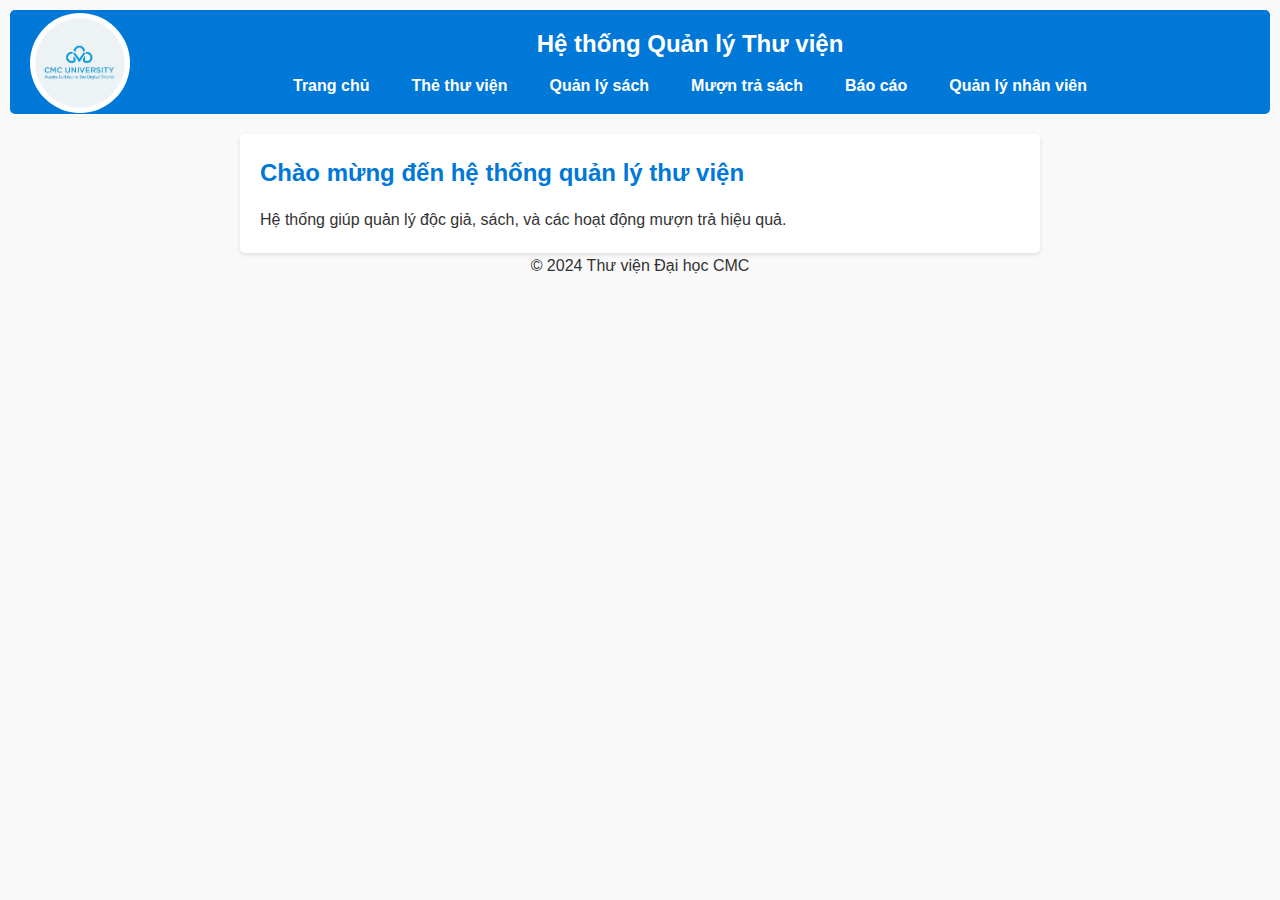
<file: library-management/index.html>
<!DOCTYPE html>
<html lang="en">
  <head>
    <meta charset="UTF-8" />
    <meta name="viewport" content="width=device-width, initial-scale=1.0" />
    <title>Quản lý Thư viện</title>
    <link rel="stylesheet" href="style.css" />
  </head>
  <body>
    <header>
      <img id="logo" src="logoCMC.png" alt="logoCMC" />
      <h1>Hệ thống Quản lý Thư viện</h1>
      <nav>
        <ul>
          <li><a href="index.html">Trang chủ</a></li>
          <li><a href="readers.html">Thẻ thư viện</a></li>
          <li><a href="books.html">Quản lý sách</a></li>
          <li><a href="borrow-return.html">Mượn trả sách</a></li>
          <li><a href="reports.html">Báo cáo</a></li>
          <li><a href="staff.html">Quản lý nhân viên</a></li>
        </ul>
      </nav>
    </header>
    <main>
      <h2>Chào mừng đến hệ thống quản lý thư viện</h2>
      <p>
        Hệ thống giúp quản lý độc giả, sách, và các hoạt động mượn trả hiệu quả.
      </p>
    </main>
    <footer>
      <p>© 2024 Thư viện Đại học CMC</p>
    </footer>
  </body>
</html>
</file>
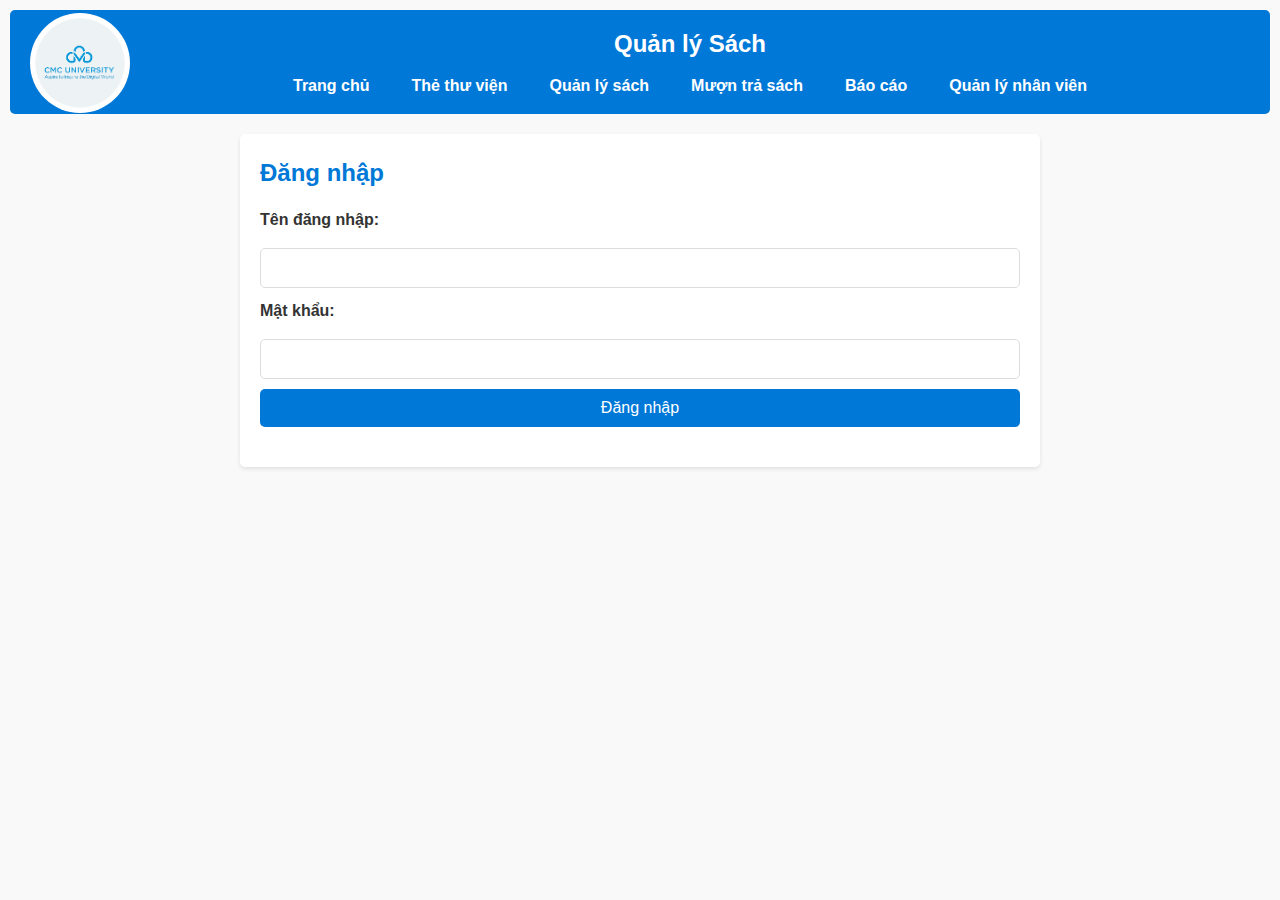
<file: library-management/books.html>
<!DOCTYPE html>
<html lang="en">
  <head>
    <meta charset="UTF-8" />
    <meta name="viewport" content="width=device-width, initial-scale=1.0" />
    <title>Quản lý Sách</title>

    <link rel="stylesheet" href="style.css" />
  </head>
  <body>
    <header>
      <img id="logo" src="logoCMC.png" alt="logoCMC" />
      <h1>Quản lý Sách</h1>
      <nav>
        <ul>
          <li><a href="index.html">Trang chủ</a></li>
          <li><a href="readers.html">Thẻ thư viện</a></li>
          <li><a href="books.html">Quản lý sách</a></li>
          <li><a href="borrow-return.html">Mượn trả sách</a></li>
          <li><a href="reports.html">Báo cáo</a></li>
          <li><a href="staff.html">Quản lý nhân viên</a></li>
        </ul>
      </nav>
    </header>

    <main>
      <!-- Đăng nhập -->
      <section id="login-section">
        <h2>Đăng nhập</h2>
        <form id="login-form" onsubmit="return login(event)">
          <label for="username">Tên đăng nhập:</label>
          <input type="text" id="username" required />

          <label for="password">Mật khẩu:</label>
          <input type="password" id="password" required />

          <button type="submit">Đăng nhập</button>
        </form>
        <p id="login-error" style="color: red; display: none">
          Tên đăng nhập hoặc mật khẩu không đúng!
        </p>
      </section>

      <!-- Quản lý sách (Chỉ hiển thị khi đăng nhập thành công) -->
      <section id="book-management" style="display: none">
        <h2>Quản lý Sách</h2>

        <!-- Form Thêm Sách -->
        <form id="book-form">
          <label for="book-id">Mã đầu sách:</label>
          <input type="text" id="book-id" required />

          <label for="book-title">Tên đầu sách:</label>
          <input type="text" id="book-title" required />

          <label for="book-author">Tác giả:</label>
          <input type="text" id="book-author" required />

          <label for="book-publisher">Nhà xuất bản:</label>
          <input type="text" id="book-publisher" required />

          <label for="book-pages">Số trang:</label>
          <input type="number" id="book-pages" required />

          <label for="book-size">Kích thước:</label>
          <input type="text" id="book-size" required />

          <label for="book-quantity">Số lượng:</label>
          <input type="number" id="book-quantity" required />

          <label for="book-category">Chuyên ngành:</label>
          <select id="book-category" required>
            <option value="">Chọn chuyên ngành</option>
            <option value="CNTT">Công nghệ thông tin</option>
            <option value="Kinh tế">Kinh tế</option>
            <option value="Luật">Luật</option>
          </select>

          <button type="button" onclick="addBook()">Thêm Sách</button>
        </form>
      </section>

      <!-- Danh sách Sách -->
      <section id="book-list" style="display: none">
        <h2>Danh Sách Sách</h2>
        <table id="books-table">
          <thead>
            <tr>
              <th>Mã đầu sách</th>
              <th>Tên sách</th>
              <th>Tác giả</th>
              <th>Nhà xuất bản</th>
              <th>Số trang</th>
              <th>Kích thước</th>
              <th>Số lượng</th>
              <th>Chuyên ngành</th>
              <th>Hành động</th>
            </tr>
          </thead>
          <tbody>
            <!-- Nội dung sách sẽ được thêm động -->
          </tbody>
        </table>
      </section>
    </main>

    <script>
      // Mảng sách
      const books = [];

      // Dữ liệu đăng nhập giả
      const users = [
        { username: "admin", password: "123456" },
        // Tên đăng nhập và mật khẩu của admin
      ];

      // Thêm sách mới
      function addBook() {
        const bookId = document.getElementById("book-id").value.trim();
        const bookTitle = document.getElementById("book-title").value.trim();
        const bookAuthor = document.getElementById("book-author").value.trim();
        const bookPublisher = document
          .getElementById("book-publisher")
          .value.trim();
        const bookPages = document.getElementById("book-pages").value;
        const bookSize = document.getElementById("book-size").value.trim();
        const bookQuantity = document.getElementById("book-quantity").value;
        const bookCategory = document
          .getElementById("book-category")
          .value.trim();

        if (
          !bookId ||
          !bookTitle ||
          !bookAuthor ||
          !bookPublisher ||
          !bookPages ||
          !bookSize ||
          !bookQuantity ||
          !bookCategory
        ) {
          alert("Vui lòng điền đầy đủ thông tin.");
          return;
        }

        books.push({
          bookId,
          bookTitle,
          bookAuthor,
          bookPublisher,
          bookPages,
          bookSize,
          bookQuantity,
          bookCategory,
        });

        renderBooks();
        document.getElementById("book-form").reset();
      }

      // Xóa sách
      function deleteBook(index) {
        books.splice(index, 1);
        renderBooks();
      }

      // Sửa sách
      function editBook(index) {
        const book = books[index];
        document.getElementById("book-id").value = book.bookId;
        document.getElementById("book-title").value = book.bookTitle;
        document.getElementById("book-author").value = book.bookAuthor;
        document.getElementById("book-publisher").value = book.bookPublisher;
        document.getElementById("book-pages").value = book.bookPages;
        document.getElementById("book-size").value = book.bookSize;
        document.getElementById("book-quantity").value = book.bookQuantity;
        document.getElementById("book-category").value = book.bookCategory;

        books.splice(index, 1); // Xóa sách đã chọn, sẽ thêm lại sau khi sửa
      }

      // Hiển thị danh sách sách
      function renderBooks() {
        const booksTableBody = document
          .getElementById("books-table")
          .querySelector("tbody");
        booksTableBody.innerHTML = "";

        books.forEach((book, index) => {
          const row = document.createElement("tr");
          row.innerHTML = `
                    <td>${book.bookId}</td>
                    <td>${book.bookTitle}</td>
                    <td>${book.bookAuthor}</td>
                    <td>${book.bookPublisher}</td>
                    <td>${book.bookPages}</td>
                    <td>${book.bookSize}</td>
                    <td>${book.bookQuantity}</td>
                    <td>${book.bookCategory}</td>
                    <td>
                        <button onclick="editBook(${index})">Sửa</button>
                        <button onclick="deleteBook(${index})">Xóa</button>
                    </td>
                `;
          booksTableBody.appendChild(row);
        });
      }

      // Đăng nhập
      function login(event) {
        event.preventDefault();

        const username = document.getElementById("username").value.trim();
        const password = document.getElementById("password").value.trim();

        const user = users.find(
          (u) => u.username === username && u.password === password
        );

        if (user) {
          // Nếu đăng nhập thành công
          document.getElementById("login-section").style.display = "none";
          document.getElementById("book-management").style.display = "block";
          document.getElementById("book-list").style.display = "block";
        } else {
          // Nếu đăng nhập thất bại
          document.getElementById("login-error").style.display = "block";
        }
      }

      // Khởi tạo ban đầu khi trang tải
      document.addEventListener("DOMContentLoaded", renderBooks);
    </script>
  </body>
</html>
</file>
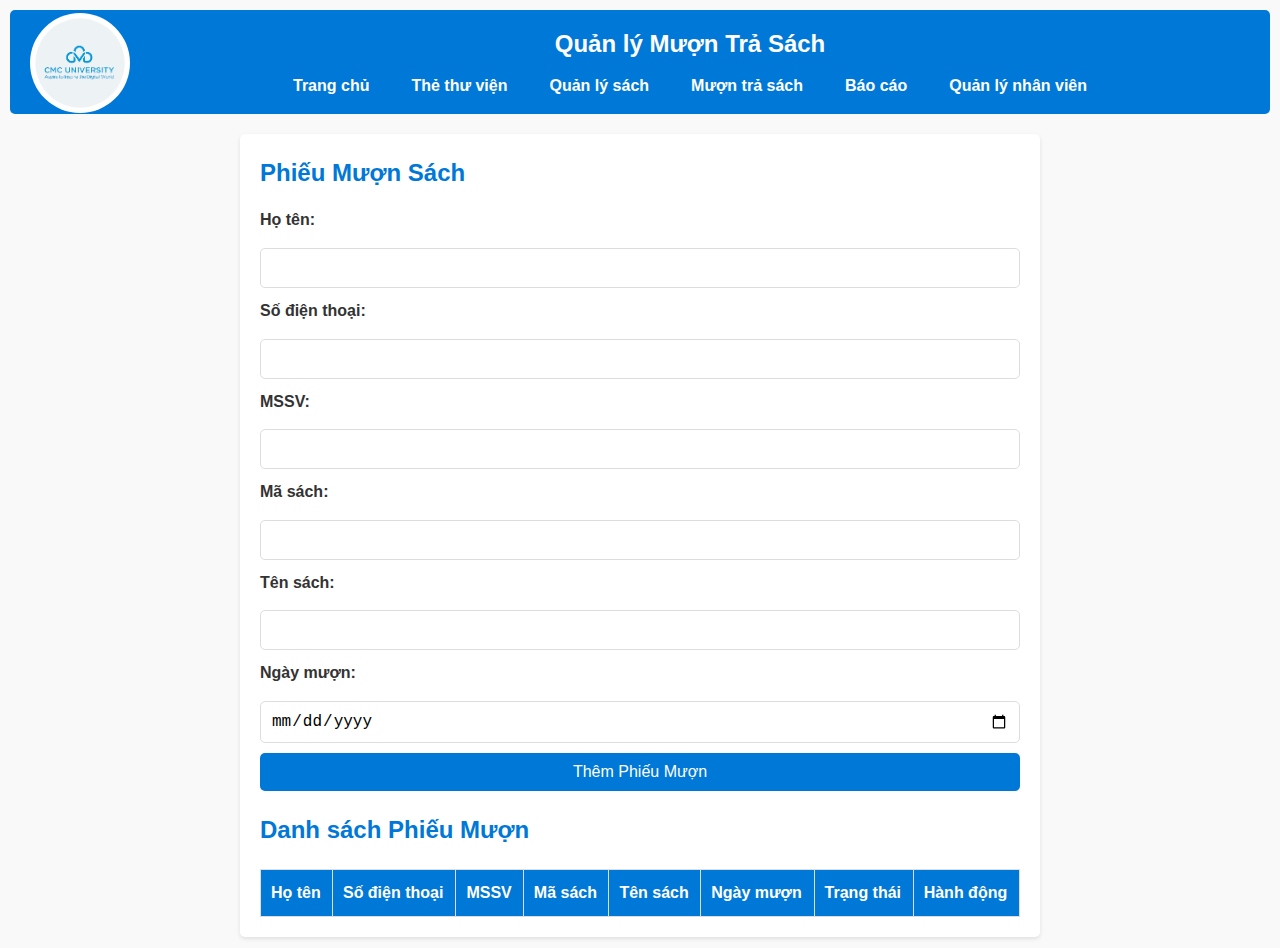
<file: library-management/borrow-return.html>
<!DOCTYPE html>
<html lang="en">
  <head>
    <meta charset="UTF-8" />
    <meta name="viewport" content="width=device-width, initial-scale=1.0" />
    <title>Quản lý Mượn Trả Sách</title>
    <link rel="stylesheet" href="style.css" />
  </head>
  <body>
    <header>
      <img id="logo" src="logoCMC.png" alt="logoCMC" />
      <h1>Quản lý Mượn Trả Sách</h1>
      <nav>
        <ul>
          <li><a href="index.html">Trang chủ</a></li>
          <li><a href="readers.html">Thẻ thư viện</a></li>
          <li><a href="books.html">Quản lý sách</a></li>
          <li><a href="borrow-return.html">Mượn trả sách</a></li>
          <li><a href="reports.html">Báo cáo</a></li>
          <li><a href="staff.html">Quản lý nhân viên</a></li>
        </ul>
      </nav>
    </header>

    <main>
      <section id="borrow-form-section">
        <h2>Phiếu Mượn Sách</h2>
        <form id="borrow-form">
          <label for="reader-name">Họ tên:</label>
          <input type="text" id="reader-name" required />

          <label for="reader-phone">Số điện thoại:</label>
          <input type="tel" id="reader-phone" required pattern="[0-9]{10}" />

          <label for="reader-id">MSSV:</label>
          <input type="text" id="reader-id" required />

          <label for="book-id">Mã sách:</label>
          <input type="text" id="book-id" required />

          <label for="book-title">Tên sách:</label>
          <input type="text" id="book-title" required />

          <label for="borrow-date">Ngày mượn:</label>
          <input type="date" id="borrow-date" required />

          <button type="button" onclick="addBorrowEntry()">
            Thêm Phiếu Mượn
          </button>
        </form>
      </section>

      <section id="borrow-list-section">
        <h2>Danh sách Phiếu Mượn</h2>
        <table id="borrow-list">
          <thead>
            <tr>
              <th>Họ tên</th>
              <th>Số điện thoại</th>
              <th>MSSV</th>
              <th>Mã sách</th>
              <th>Tên sách</th>
              <th>Ngày mượn</th>
              <th>Trạng thái</th>
              <th>Hành động</th>
            </tr>
          </thead>
          <tbody></tbody>
        </table>
      </section>
    </main>

    <script>
      const borrowEntries = [];

      function addBorrowEntry() {
        const name = document.getElementById("reader-name").value.trim();
        const phone = document.getElementById("reader-phone").value.trim();
        const studentId = document.getElementById("reader-id").value.trim();
        const bookId = document.getElementById("book-id").value.trim();
        const bookTitle = document.getElementById("book-title").value.trim();
        const borrowDate = document.getElementById("borrow-date").value;

        if (
          !name ||
          !phone ||
          !studentId ||
          !bookId ||
          !bookTitle ||
          !borrowDate
        ) {
          alert("Vui lòng điền đầy đủ thông tin.");
          return;
        }

        borrowEntries.push({
          name,
          phone,
          studentId,
          bookId,
          bookTitle,
          borrowDate,
          status: "Đang mượn",
        });

        renderBorrowList();
        document.getElementById("borrow-form").reset();
      }

      function markAsReturned(index) {
        borrowEntries[index].status = "Đã trả";
        renderBorrowList();
      }

      function renderBorrowList() {
        const borrowList = document
          .getElementById("borrow-list")
          .querySelector("tbody");
        borrowList.innerHTML = "";

        borrowEntries.forEach((entry, index) => {
          const row = document.createElement("tr");

          row.innerHTML = `
                    <td>${entry.name}</td>
                    <td>${entry.phone}</td>
                    <td>${entry.studentId}</td>
                    <td>${entry.bookId}</td>
                    <td>${entry.bookTitle}</td>
                    <td>${entry.borrowDate}</td>
                    <td>${entry.status}</td>
                    <td>
                        ${
                          entry.status === "Đang mượn"
                            ? `<button onclick="markAsReturned(${index})">Đánh dấu đã trả</button>`
                            : ""
                        }
                    </td>
                `;
          borrowList.appendChild(row);
        });
      }

      document.addEventListener("DOMContentLoaded", () => {
        renderBorrowList();
      });
    </script>
  </body>
</html>
</file>
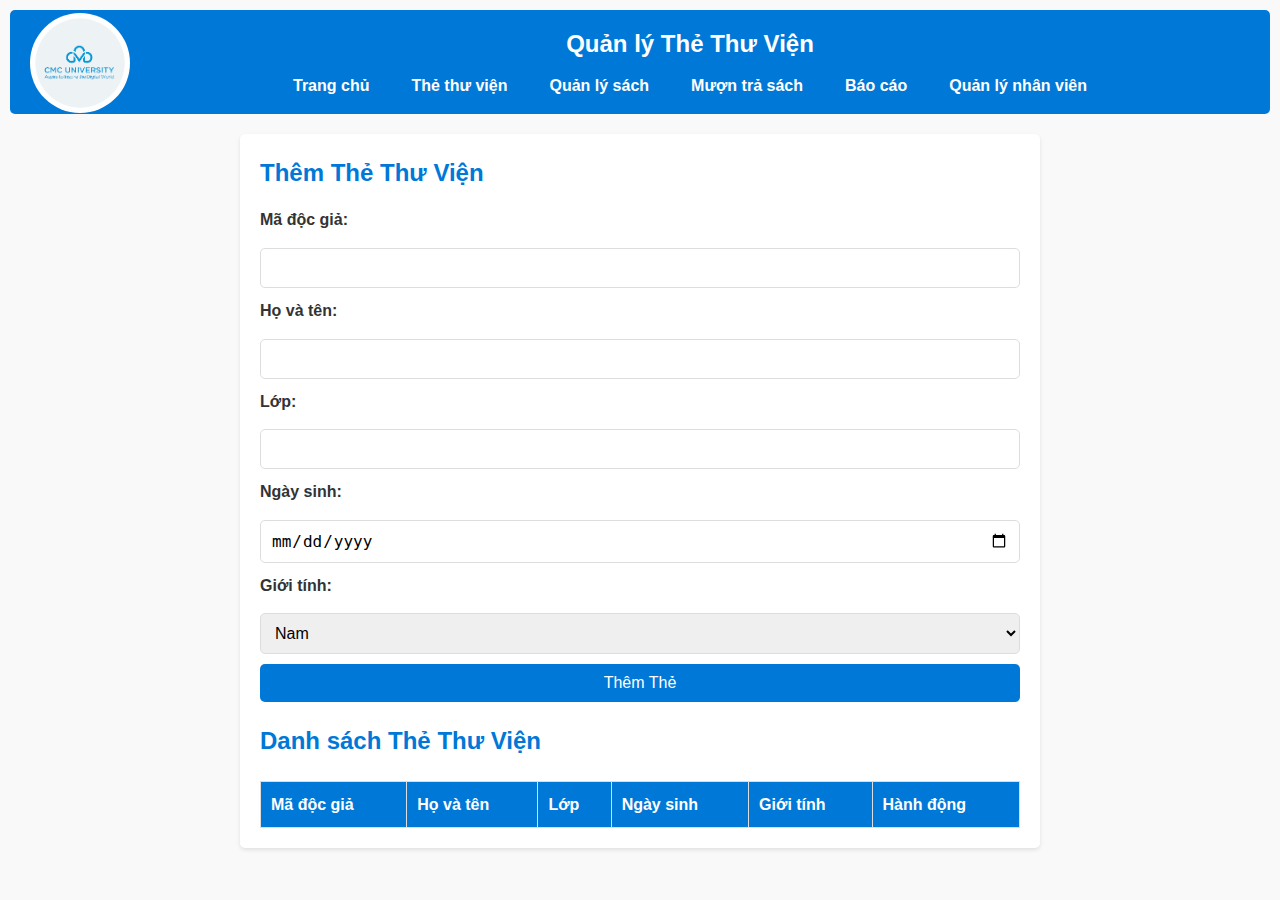
<file: library-management/readers.html>
<!DOCTYPE html>
<html lang="en">
  <head>
    <meta charset="UTF-8" />
    <meta name="viewport" content="width=device-width, initial-scale=1.0" />
    <title>Quản lý Thẻ Thư Viện</title>
    <link rel="stylesheet" href="style.css" />
  </head>
  <body>
    <header>
      <img id="logo" src="logoCMC.png" alt="logoCMC" />
      <h1>Quản lý Thẻ Thư Viện</h1>
      <nav>
        <ul>
          <li><a href="index.html">Trang chủ</a></li>
          <li><a href="readers.html">Thẻ thư viện</a></li>
          <li><a href="books.html">Quản lý sách</a></li>
          <li><a href="borrow-return.html">Mượn trả sách</a></li>
          <li><a href="reports.html">Báo cáo</a></li>
          <li><a href="staff.html">Quản lý nhân viên</a></li>
        </ul>
      </nav>
    </header>

    <main>
      <section>
        <h2>Thêm Thẻ Thư Viện</h2>
        <form id="reader-form">
          <label for="reader-id">Mã độc giả:</label>
          <input type="text" id="reader-id" required />

          <label for="reader-name">Họ và tên:</label>
          <input type="text" id="reader-name" required />

          <label for="reader-class">Lớp:</label>
          <input type="text" id="reader-class" required />

          <label for="reader-birthday">Ngày sinh:</label>
          <input type="date" id="reader-birthday" required />

          <label for="reader-gender">Giới tính:</label>
          <select id="reader-gender" required>
            <option value="Nam">Nam</option>
            <option value="Nữ">Nữ</option>
          </select>

          <button type="button" onclick="addReader()">Thêm Thẻ</button>
        </form>
      </section>

      <section>
        <h2>Danh sách Thẻ Thư Viện</h2>
        <table id="reader-table">
          <thead>
            <tr>
              <th>Mã độc giả</th>
              <th>Họ và tên</th>
              <th>Lớp</th>
              <th>Ngày sinh</th>
              <th>Giới tính</th>
              <th>Hành động</th>
            </tr>
          </thead>
          <tbody>
            <!-- Các thẻ sẽ được hiển thị ở đây -->
          </tbody>
        </table>
      </section>
    </main>

    <script>
      const readers = [];

      function addReader() {
        const readerId = document.getElementById("reader-id").value.trim();
        const readerName = document.getElementById("reader-name").value.trim();
        const readerClass = document
          .getElementById("reader-class")
          .value.trim();
        const readerBirthday = document.getElementById("reader-birthday").value;
        const readerGender = document.getElementById("reader-gender").value;

        if (
          !readerId ||
          !readerName ||
          !readerClass ||
          !readerBirthday ||
          !readerGender
        ) {
          alert("Vui lòng điền đầy đủ thông tin!");
          return;
        }

        readers.push({
          readerId,
          readerName,
          readerClass,
          readerBirthday,
          readerGender,
        });

        renderReaders();
        document.getElementById("reader-form").reset();
      }

      function renderReaders() {
        const readerTableBody = document
          .getElementById("reader-table")
          .querySelector("tbody");
        readerTableBody.innerHTML = "";

        readers.forEach((reader, index) => {
          const row = document.createElement("tr");
          row.innerHTML = `
                    <td>${reader.readerId}</td>
                    <td>${reader.readerName}</td>
                    <td>${reader.readerClass}</td>
                    <td>${reader.readerBirthday}</td>
                    <td>${reader.readerGender}</td>
                    <td>
                        <button onclick="editReader(${index})">Sửa</button>
                        <button onclick="deleteReader(${index})">Xóa</button>
                    </td>
                `;
          readerTableBody.appendChild(row);
        });
      }

      function editReader(index) {
        const reader = readers[index];
        document.getElementById("reader-id").value = reader.readerId;
        document.getElementById("reader-name").value = reader.readerName;
        document.getElementById("reader-class").value = reader.readerClass;
        document.getElementById("reader-birthday").value =
          reader.readerBirthday;
        document.getElementById("reader-gender").value = reader.readerGender;

        readers.splice(index, 1); // Xóa thẻ đã chọn để sửa
      }

      function deleteReader(index) {
        readers.splice(index, 1);
        renderReaders();
      }

      // Render danh sách khi trang tải
      document.addEventListener("DOMContentLoaded", renderReaders);
    </script>
  </body>
</html>
</file>
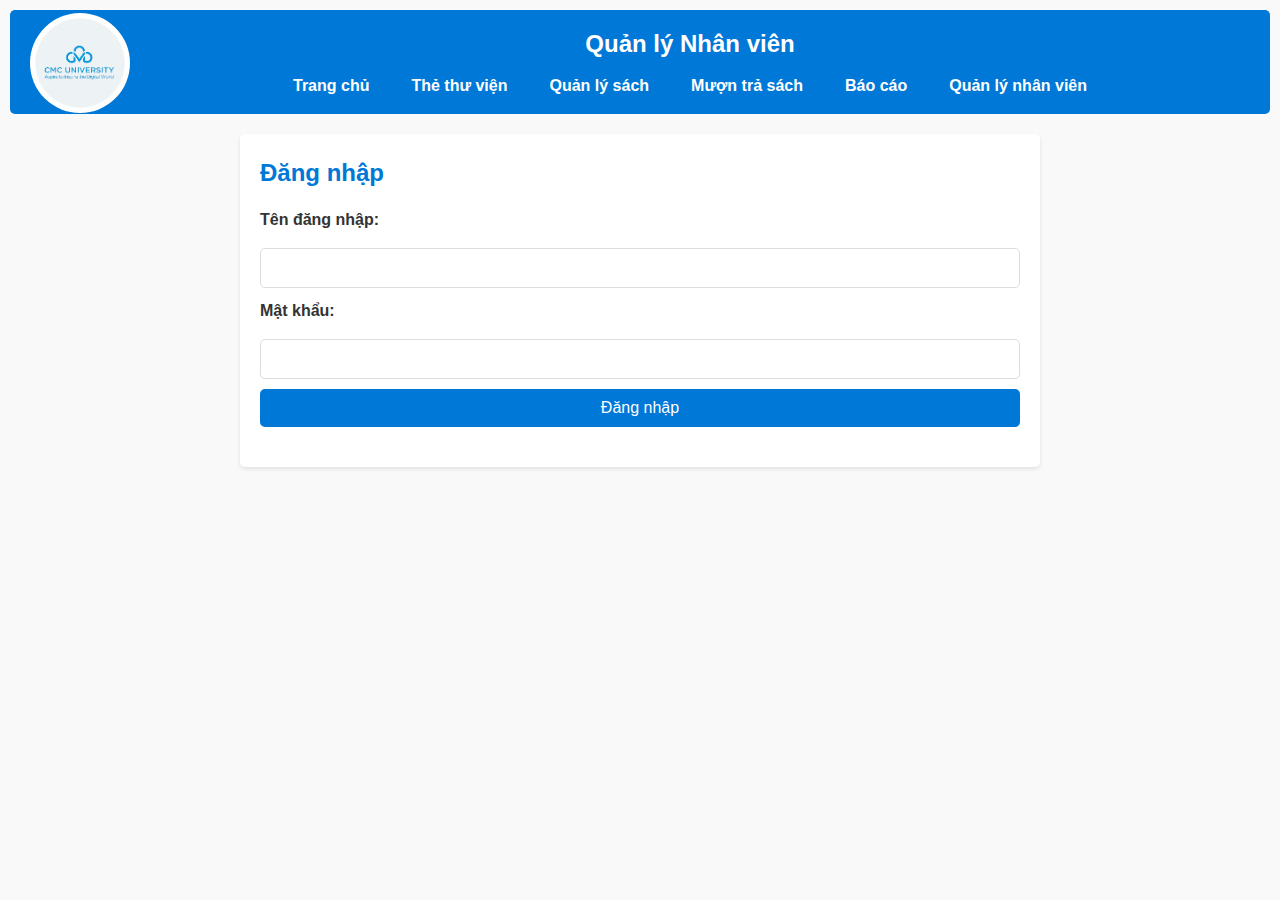
<file: library-management/staff.html>
<!DOCTYPE html>
<html lang="en">
  <head>
    <meta charset="UTF-8" />
    <meta name="viewport" content="width=device-width, initial-scale=1.0" />
    <title>Quản lý Nhân viên</title>
    <link rel="stylesheet" href="style.css" />
  </head>
  <body>
    <header>
      <img id="logo" src="logoCMC.png" alt="logoCMC" />
      <h1>Quản lý Nhân viên</h1>
      <nav>
        <ul>
          <li><a href="index.html">Trang chủ</a></li>
          <li><a href="readers.html">Thẻ thư viện</a></li>
          <li><a href="books.html">Quản lý sách</a></li>
          <li><a href="borrow-return.html">Mượn trả sách</a></li>
          <li><a href="reports.html">Báo cáo</a></li>
          <li><a href="staff.html">Quản lý nhân viên</a></li>
        </ul>
      </nav>
    </header>

    <main>
      <!-- Form đăng nhập -->
      <div id="login-section">
        <h2>Đăng nhập</h2>
        <form id="login-form">
          <label for="username">Tên đăng nhập:</label>
          <input type="text" id="username" required />

          <label for="password">Mật khẩu:</label>
          <input type="password" id="password" required />

          <button type="button" onclick="login()">Đăng nhập</button>
        </form>
      </div>

      <!-- Phần quản lý nhân viên -->
      <div id="staff-section" style="display: none">
        <h2>Thêm Nhân viên</h2>
        <form id="staff-form">
          <label for="staff-name">Tên nhân viên:</label>
          <input type="text" id="staff-name" required />

          <label for="staff-role">Vai trò:</label>
          <select id="staff-role">
            <option value="Admin">Quản trị viên</option>
            <option value="Librarian">Thủ thư</option>
          </select>

          <label for="staff-username">Tên đăng nhập:</label>
          <input type="text" id="staff-username" required />

          <label for="staff-password">Mật khẩu:</label>
          <input type="password" id="staff-password" required />

          <button type="button" onclick="addStaff()">Thêm Nhân viên</button>
        </form>

        <h3>Danh sách Nhân viên</h3>
        <table id="staff-list">
          <thead>
            <tr>
              <th>Mã nhân viên</th>
              <th>Tên nhân viên</th>
              <th>Vai trò</th>
              <th>Tên đăng nhập</th>
              <th>Hành động</th>
            </tr>
          </thead>
          <tbody></tbody>
        </table>

        <button onclick="logout()">Đăng xuất</button>
      </div>
    </main>

    <script>
      // Tài khoản mẫu cho đăng nhập
      const adminAccount = { username: "admin", password: "123456" };

      // Kiểm tra trạng thái đăng nhập
      document.addEventListener("DOMContentLoaded", () => {
        const isLoggedIn = localStorage.getItem("isLoggedIn");
        if (isLoggedIn === "true") {
          showStaffSection();
        }
      });

      // Hàm xử lý đăng nhập
      function login() {
        const username = document.getElementById("username").value;
        const password = document.getElementById("password").value;

        if (
          username === adminAccount.username &&
          password === adminAccount.password
        ) {
          localStorage.setItem("isLoggedIn", "true");
          alert("Đăng nhập thành công!");
          showStaffSection();
        } else {
          alert("Tên đăng nhập hoặc mật khẩu không đúng!");
        }
      }

      // Hiển thị phần quản lý nhân viên
      function showStaffSection() {
        document.getElementById("login-section").style.display = "none";
        document.getElementById("staff-section").style.display = "block";
      }

      // Đăng xuất
      function logout() {
        localStorage.removeItem("isLoggedIn");
        alert("Bạn đã đăng xuất.");
        location.reload();
      }

      // Dữ liệu mẫu cho nhân viên
      let staffData = [
        { id: 1, name: "Nguyễn Văn A", role: "Admin", username: "admin1" },
        {
          id: 2,
          name: "Trần Thị B",
          role: "Librarian",
          username: "librarian1",
        },
      ];

      // Hàm hiển thị danh sách nhân viên
      function renderStaffList() {
        const staffList = document
          .getElementById("staff-list")
          .querySelector("tbody");
        staffList.innerHTML = "";

        staffData.forEach((staff, index) => {
          const row = document.createElement("tr");

          row.innerHTML = `
                    <td>${staff.id}</td>
                    <td>${staff.name}</td>
                    <td>${staff.role}</td>
                    <td>${staff.username}</td>
                    <td>
                        <button onclick="editStaff(${index})">Sửa</button>
                        <button onclick="deleteStaff(${index})">Xóa</button>
                    </td>
                `;
          staffList.appendChild(row);
        });
      }

      // Hàm thêm nhân viên
      function addStaff() {
        const name = document.getElementById("staff-name").value;
        const role = document.getElementById("staff-role").value;
        const username = document.getElementById("staff-username").value;
        const password = document.getElementById("staff-password").value;

        if (!name || !role || !username || !password) {
          alert("Vui lòng điền đầy đủ thông tin!");
          return;
        }

        const newStaff = {
          id: staffData.length + 1,
          name,
          role,
          username,
        };
        staffData.push(newStaff);
        renderStaffList();
        document.getElementById("staff-form").reset();
      }

      // Hàm chỉnh sửa nhân viên
      function editStaff(index) {
        const staff = staffData[index];
        document.getElementById("staff-name").value = staff.name;
        document.getElementById("staff-role").value = staff.role;
        document.getElementById("staff-username").value = staff.username;
        deleteStaff(index);
      }

      // Hàm xóa nhân viên
      function deleteStaff(index) {
        if (confirm("Bạn có chắc chắn muốn xóa nhân viên này không?")) {
          staffData.splice(index, 1);
          renderStaffList();
        }
      }

      // Hiển thị danh sách nhân viên khi đăng nhập
      document.addEventListener("DOMContentLoaded", renderStaffList);
    </script>
  </body>
</html>
</file>
<file: library-management/style.css>
/* Reset mặc định */
* {
  margin: 0;
  padding: 0;
  box-sizing: border-box;
}

/* Body và font mặc định */
body {
  font-family: Arial, sans-serif;
  line-height: 1.6;
  background-color: #f9f9f9;
  color: #333;
  padding: 10px;
}
#logo {
  float: left;
  height: 100px;
  width: 100px;
  border-radius: 50%;
  margin-top: -12px;
}
/* Header */
header {
  background: #0078d7;
  color: white;
  padding: 15px 20px;
  text-align: center;
  border-radius: 5px;
  margin-bottom: 20px;
}

header h1 {
  font-size: 24px;
}

nav ul {
  list-style: none;
  display: flex;
  justify-content: center;
  margin-top: 10px;
}

nav ul li {
  margin: 0 10px;
}

nav ul li a {
  color: white;
  text-decoration: none;
  font-weight: bold;
  padding: 5px 10px;
  border: 1px solid transparent;
  border-radius: 3px;
  transition: background 0.3s, color 0.3s;
}

nav ul li a:hover {
  background: white;
  color: #0078d7;
}

/* Main */
main {
  max-width: 800px;
  margin: 0 auto;
  background: white;
  padding: 20px;
  border-radius: 5px;
  box-shadow: 0 2px 4px rgba(0, 0, 0, 0.1);
}

main h2 {
  margin-bottom: 15px;
  color: #0078d7;
}

/* Form */
form {
  display: flex;
  flex-direction: column;
  gap: 10px;
  margin-bottom: 20px;
}

form label {
  font-weight: bold;
  margin-bottom: 5px;
}

form input,
form select,
form button {
  padding: 10px;
  font-size: 16px;
  border: 1px solid #ddd;
  border-radius: 5px;
}

form input:focus,
form select:focus {
  border-color: #0078d7;
  outline: none;
}

form button {
  background: #0078d7;
  color: white;
  border: none;
  cursor: pointer;
  transition: background 0.3s;
}

form button:hover {
  background: #005bb5;
}

/* Error Message */
#login-error {
  color: red;
  font-weight: bold;
  display: none;
  margin-top: 10px;
}

/* Table */
table {
  width: 100%;
  border-collapse: collapse;
  margin-top: 20px;
}

table th,
table td {
  padding: 10px;
  text-align: left;
  border: 1px solid #ddd;
}

table th {
  background: #0078d7;
  color: white;
}

table tr:nth-child(even) {
  background: #f2f2f2;
}

table button {
  padding: 5px 10px;
  border: none;
  border-radius: 3px;
  cursor: pointer;
  transition: background 0.3s;
}

table button:hover {
  opacity: 0.8;
}

table button:nth-child(1) {
  background: #ffc107;
  color: black;
}

table button:nth-child(2) {
  background: #dc3545;
  color: white;
}
footer {
  text-align: center;
}
/* Responsive */
@media (max-width: 600px) {
  nav ul {
    flex-direction: column;
    align-items: center;
  }

  form {
    gap: 5px;
  }

  table th,
  table td {
    font-size: 14px;
  }
}
</file>
